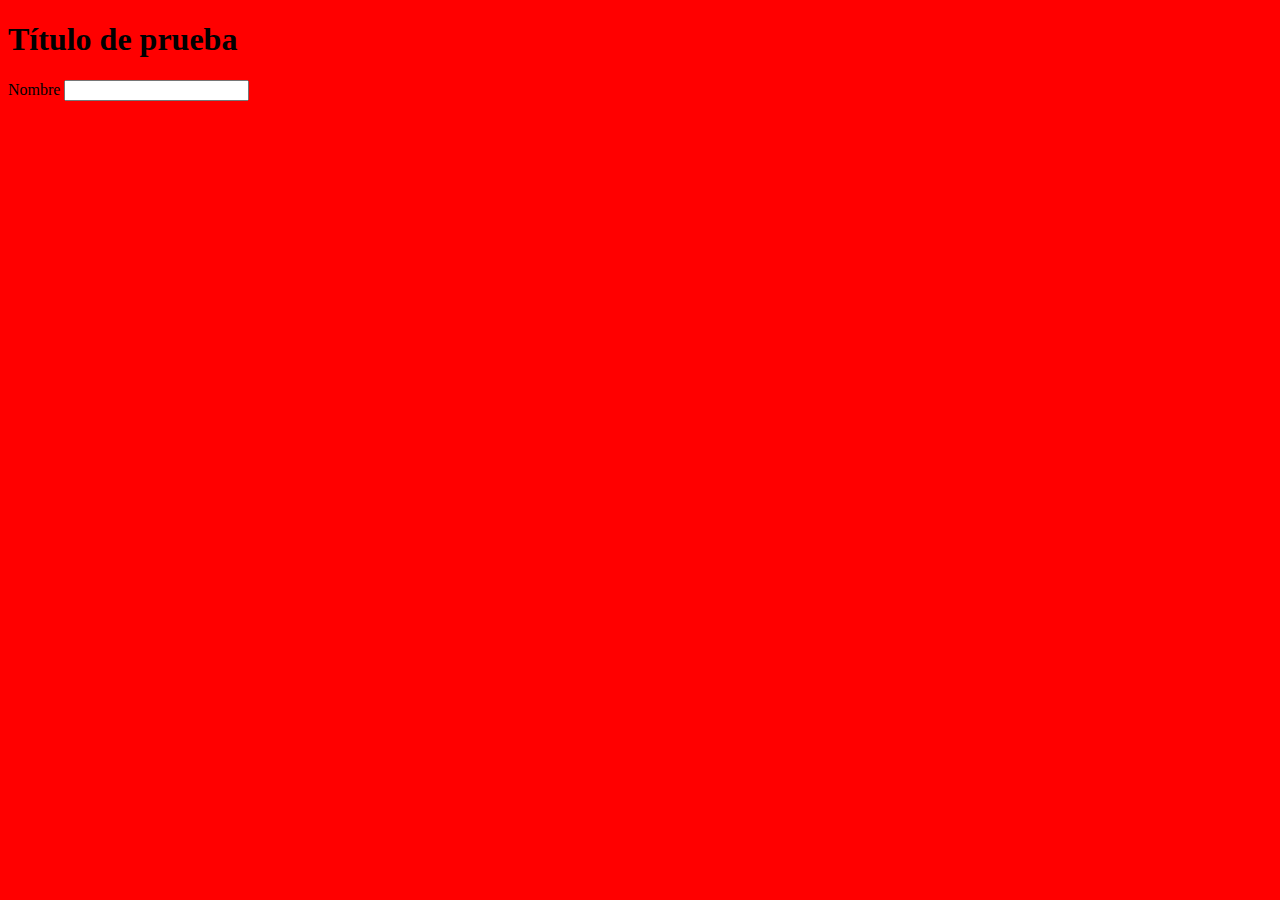
<file: index.html>
<!DOCTYPE html>
<html lang="es">
<head>
    <meta charset="UTF-8">
    <meta name="viewport" content="width=device-width, initial-scale=1.0">
    <title>prueba</title>
</head>
<body bgcolor="red">
    <h1>Título de prueba</h1>
    <div>
        <label for="a" id="name">Nombre
            <input type="text" id="name">
        </label>
    </div>
    
</body>
</html>
</file>
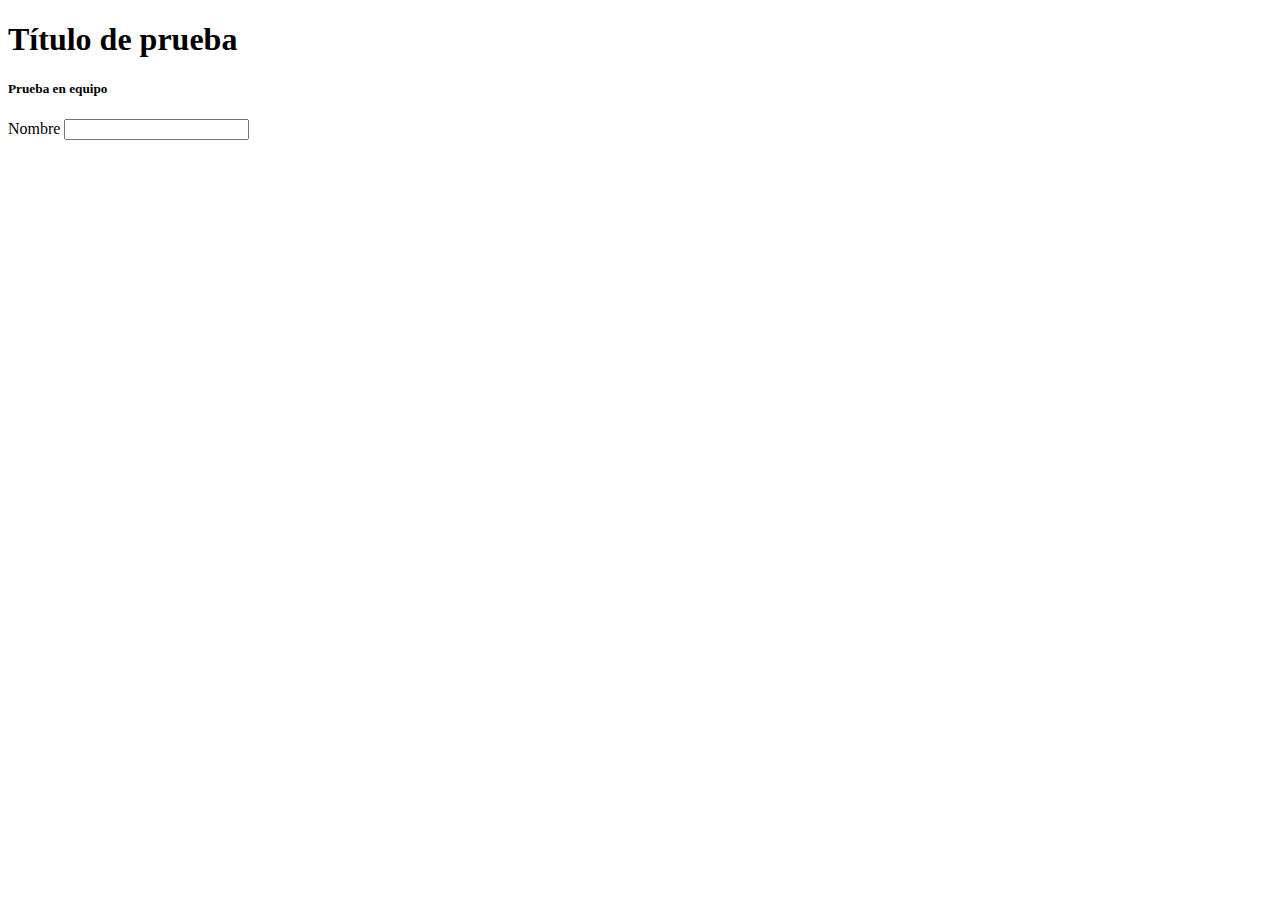
<file: ger-rec/index.html>
<!DOCTYPE html>
<html lang="es">
<head>
    <meta charset="UTF-8">
    <meta name="viewport" content="width=device-width, initial-scale=1.0">
    <title>prueba</title>
</head>
<body>
    <h1>Título de prueba</h1>
    <h5>Prueba en equipo</h5>
    <div>
        <label for="a" id="name">Nombre
            <input type="text" id="name">
        </label>
    </div>
    
</body>
</html>
</file>
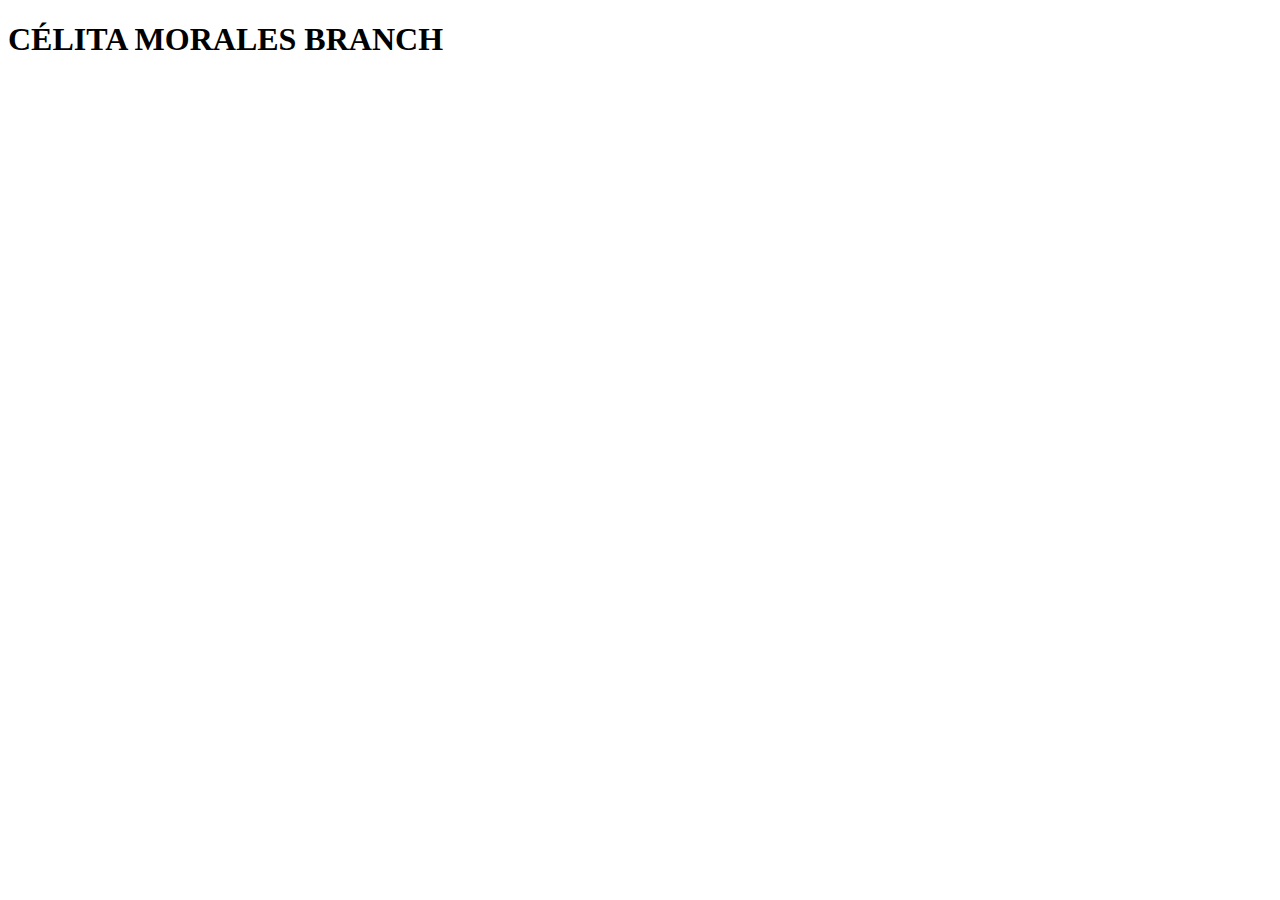
<file: cel-mor/indexcelmor.html>
<!DOCTYPE html>
<html lang="es">
<head>
    <meta charset="UTF-8">
    <meta name="viewport" content="width=device-width, initial-scale=1.0">
    <title>CÉLITA MORALES BRANCH</title>
</head>
<body>
    <H1>CÉLITA MORALES BRANCH</H1>
</body>
</html>
</file>
